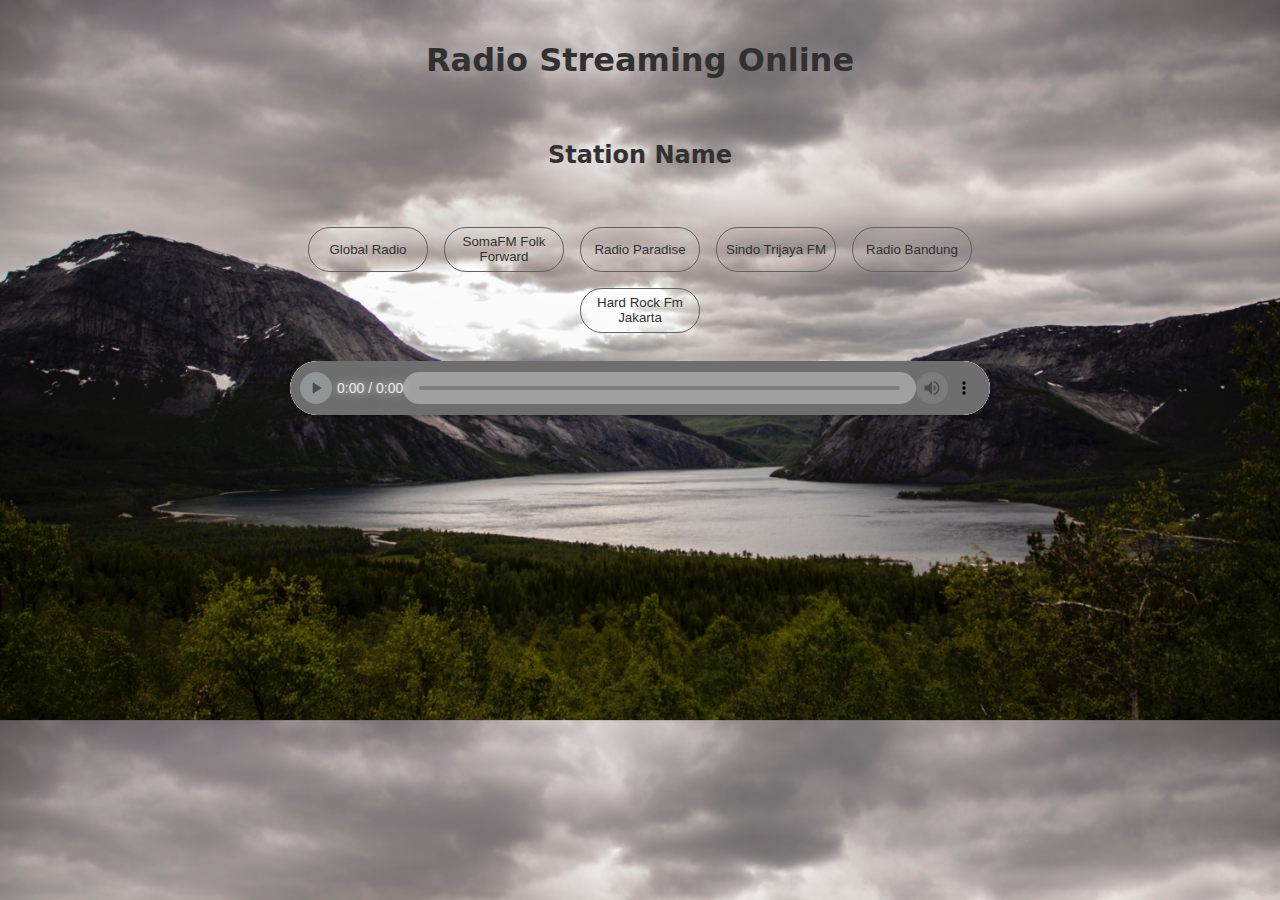
<file: index.html>
<!DOCTYPE html>
<html lang="en">
<head>
    <meta charset="UTF-8">
    <meta name="viewport" content="width=device-width, initial-scale=1.0">
    <title>Radio Streaming</title>
    <link rel="stylesheet" href="style.css">
</head>
<body>
    <div class="container">
        <h1 class="web-name">Radio Streaming Online</h1>
        <div class="station-info">
            <h2 id="station-name">Station Name</h2>
        </div>
        <div class="station-buttons">
            <button class="station-button" data-url="http://202.147.199.98/;stream.nsv" data-name="Global Radio">Global Radio</button>
            <button class="station-button" data-url="http://ice2.somafm.com/folkfwd-128-mp3" data-name="SomaFM Folk Forward">SomaFM Folk Forward</button>
            <button class="station-button" data-url="http://stream-dc1.radioparadise.com/aac-320" data-name="Radio Paradise">Radio Paradise</button>
            <button class="station-button" data-url="http://202.147.199.101:8000/;stream.nsv" data-name="Sindo Trijaya FM">Sindo Trijaya FM</button>
            <button class="station-button" data-url="http://45.64.97.211:1031/;stream.nsv" data-name="Radio Bandung">Radio Bandung</button>
            <button class="station-button" data-url="https://n08.radiojar.com/7csmg90fuqruv.mp3?rj-tok=AAABi2dVbDoAcMDoWEKuipJERw&rj-ttl=5" data-name="Hard Rock Fm Jakarta">Hard Rock Fm Jakarta</button>
        </div>
        <audio id="radio" controls autoplay>
            <source src="" type="audio/mpeg">
        </audio>
    </div>
    
</body>
<script src="script.js"></script>
</html>
</file>
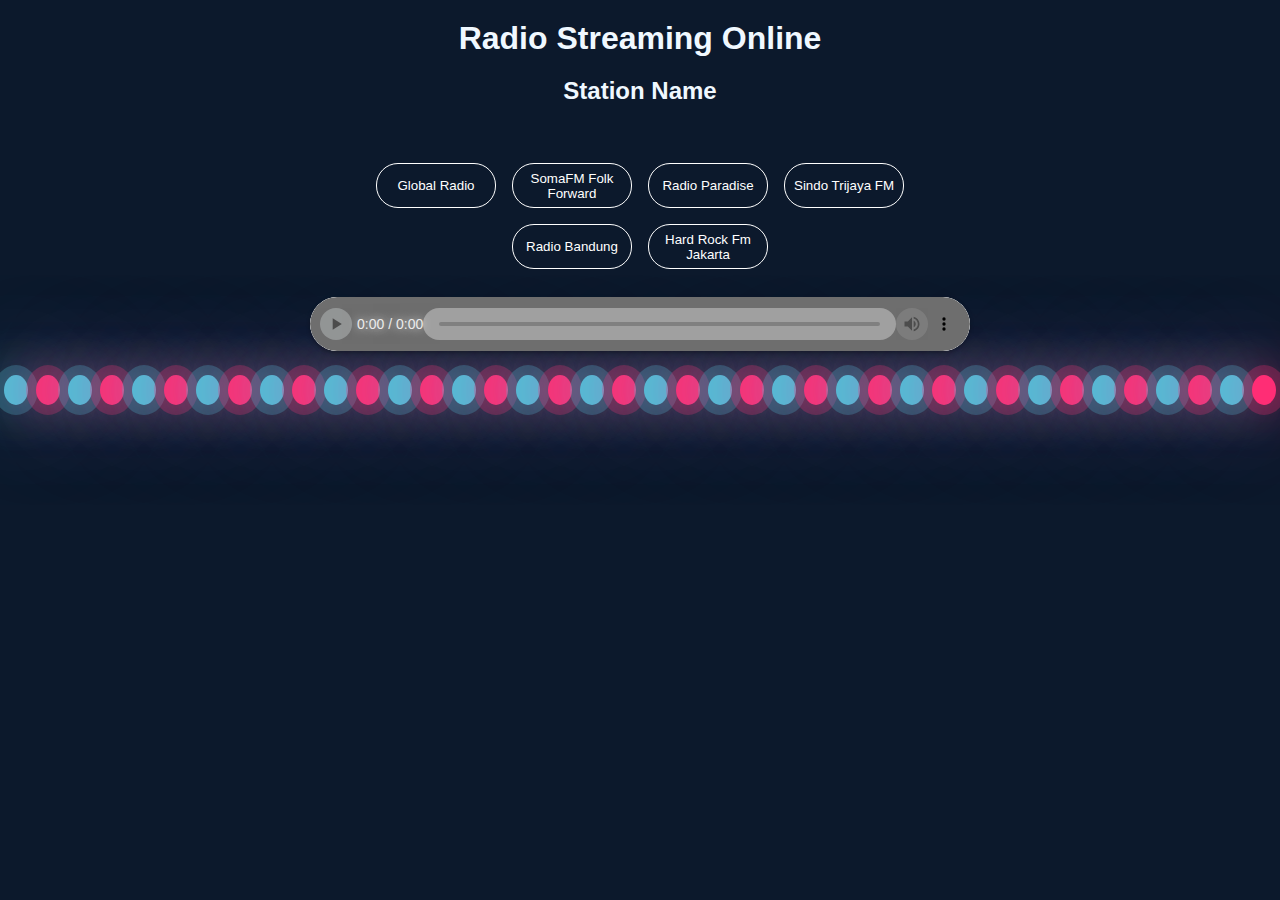
<file: radio/index.html>
<!DOCTYPE html>
<html lang="en">
<head>
    <meta charset="UTF-8">
    <title>Document</title>
    <link rel="stylesheet" href="style.css">
</head>
<body>
    <div class="container">
        <div class="radio-station">
            <h1 class="web-name">Radio Streaming Online</h1>

            <div class="station-info">
                <h2 id="station-name">Station Name</h2>
            </div>

            <div class="station-buttons">
                <button class="station-button" data-url="http://202.147.199.98/;stream.nsv" data-name="Global Radio">Global Radio</button>
                <button class="station-button" data-url="http://ice2.somafm.com/folkfwd-128-mp3" data-name="SomaFM Folk Forward">SomaFM Folk Forward</button>
                <button class="station-button" data-url="http://stream-dc1.radioparadise.com/aac-320" data-name="Radio Paradise">Radio Paradise</button>
                <button class="station-button" data-url="http://202.147.199.101:8000/;stream.nsv" data-name="Sindo Trijaya FM">Sindo Trijaya FM</button>
                <button class="station-button" data-url="http://45.64.97.211:1031/;stream.nsv" data-name="Radio Bandung">Radio Bandung</button>
                <button class="station-button" data-url="https://n08.radiojar.com/7csmg90fuqruv.mp3?rj-tok=AAABi2dVbDoAcMDoWEKuipJERw&rj-ttl=5" data-name="Hard Rock Fm Jakarta">Hard Rock Fm Jakarta</button>
            </div>

            <audio id="radio" controls autoplay>
                <source src="" type="audio/mpeg">
            </audio>
        </div>

        <div class="bubbles">
            <span style="--i:11;"></span>
            <span style="--i:12;"></span>
            <span style="--i:24;"></span>
            <span style="--i:10;"></span>
            <span style="--i:14;"></span>
            <span style="--i:23;"></span>
            <span style="--i:18;"></span>
            <span style="--i:16;"></span>
            <span style="--i:19;"></span>
            <span style="--i:20;"></span>
            <span style="--i:22;"></span>
            <span style="--i:25;"></span>
            <span style="--i:18;"></span>
            <span style="--i:21;"></span>
            <span style="--i:15;"></span>
            <span style="--i:13;"></span>
            <span style="--i:26;"></span>
            <span style="--i:17;"></span>
            <span style="--i:13;"></span>
            <span style="--i:19;"></span>
            <span style="--i:11;"></span>
            <span style="--i:12;"></span>
            <span style="--i:24;"></span>
            <span style="--i:10;"></span>
            <span style="--i:14;"></span>
            <span style="--i:23;"></span>
            <span style="--i:18;"></span>
            <span style="--i:16;"></span>
            <span style="--i:19;"></span>
            <span style="--i:20;"></span>
            <span style="--i:22;"></span>
            <span style="--i:25;"></span>
            <span style="--i:18;"></span>
            <span style="--i:21;"></span>
            <span style="--i:15;"></span>
            <span style="--i:13;"></span>
            <span style="--i:26;"></span>
            <span style="--i:17;"></span>
            <span style="--i:13;"></span>
            <span style="--i:19;"></span>
        </div>
    </div>

    <script src="script.js"></script>
</body>
</html>
</file>
<file: style.css>
body {
    font-family: system-ui;
    color: #313131;
    font-weight: bold;
    background-color: #f4f4f4;
    margin: 0;
    padding: 0;
    background: url('lake.jpg');
    background-size: cover;
}

.container {
    max-width: 700px;
    margin: 0 auto;
    padding: 20px;
}

.web-name{
    display: grid;
    place-items: center;
}

.station-info {
    padding: 20px;
    margin-bottom: 20px;
}

.station-info h2 {
    font-size: 24px;
    margin-bottom: 10px;
    display: flex;
    justify-content: center;
    align-items: center;
}

.station-info p {
    font-size: 16px;
    display: flex;
    justify-content: center;
    align-items: center;
}

.station-buttons {
    display: flex;
    flex-wrap: wrap;
    justify-content: center;
    margin-top: 20px;
}

.station-button {
    margin: 8px;
    width: 120px;
    height: 45px;
    background: transparent;
    border: 1px solid rgb(98, 98, 98);
    color: #313131;
    border-radius: 22px;
    cursor: pointer;
}

.station-button:hover {
    background-color: #848484;  
}

audio {
    width: 100%;
    margin-top: 20px;
    background-color: #fff;
    border-radius: 50px;
    box-shadow: 0 2px 4px rgba(0, 0, 0, 0.3);
}

audio::-webkit-media-controls-panel{
    background-color: rgb(110, 110, 110);
}
audio::-webkit-media-controls-play-button{
    background-color: rgb(233, 240, 242);
    border-radius: 50%;
}
audio::-webkit-media-controls-current-time-display{
    color: #ffffff;
}
audio::-webkit-media-controls-time-remaining-display{
    color: #ffffff;
}
audio::-webkit-media-controls-timeline{
    border-radius: 40px;
    background-color: rgb(160, 160, 160);
}
audio::-webkit-media-controls-volume-slider{
    background-color: rgb(160, 160, 160);
    border-radius: 50px;
    padding-left: 10px;
    padding-right: 10px;
}
audio::-webkit-media-controls-mute-button{
    background-color: rgb(160, 160, 160);
    border-radius: 50%;
}
</file>
<file: radio/style.css>
.radio-station {
    max-width: 700px;
    margin: 0 auto;
    padding: 20px;
    color: aliceblue;
    font-family: 'Source Sans Pro', sans-serif;
}

.web-name{
    display: grid;
    place-items: center;
}

.station-info {
    padding: 20px;
    margin-bottom: 20px;
}

.station-info h2 {
    font-size: 24px;
    margin-bottom: 10px;
    display: flex;
    justify-content: center;
    align-items: center;
}

.station-info p {
    font-size: 16px;
    display: flex;
    justify-content: center;
    align-items: center;
}

.station-buttons {
    display: flex;
    flex-wrap: wrap;
    justify-content: center;
    margin-top: 20px;
}

.station-button {
    margin: 8px;
    width: 120px;
    height: 45px;
    background: transparent;
    border: 1px solid rgb(255, 255, 255);
    color: #ffffff;
    border-radius: 22px;
    cursor: pointer;
}

.station-button:hover {
    background-color: #848484;  
}

/*audio*/

audio {
    width: 100%;
    margin-top: 20px;
    background-color: #fff;
    border-radius: 50px;
    box-shadow: 0 2px 4px rgba(0, 0, 0, 0.3);
}

audio::-webkit-media-controls-panel{
    background-color: rgb(110, 110, 110);
}
audio::-webkit-media-controls-play-button{
    background-color: rgb(233, 240, 242);
    border-radius: 50%;
}
audio::-webkit-media-controls-current-time-display{
    color: #ffffff;
}
audio::-webkit-media-controls-time-remaining-display{
    color: #ffffff;
}
audio::-webkit-media-controls-timeline{
    border-radius: 40px;
    background-color: rgb(160, 160, 160);
}
audio::-webkit-media-controls-volume-slider{
    background-color: rgb(160, 160, 160);
    border-radius: 50px;
    padding-left: 10px;
    padding-right: 10px;
}
audio::-webkit-media-controls-mute-button{
    background-color: rgb(160, 160, 160);
    border-radius: 50%;
}

/*bg*/

* {
    margin: 0;
    padding: 0;
    box-sizing: border-box;
}

body {
    min-height: 100vh;
    background: #0c192c;
}

.container {
    position: relative;
    width: 100%;
    height: 100vh;
    overflow: hidden;
}

.bubbles {
    position: relative;
    display: flex;
    z-index: -100;
}

.bubbles span {
    position: relative;
    width: 30px;
    height: 30px;
    background: #4fc3dc;
    margin: 0 4px;
    border-radius: 50%;
    box-shadow: 0 0 0 10px #4fc3dc44,
    0 0 50px #4fc3dc,
    0 0 100px #4fc3dc;
    animation: animate 15s linear infinite;
    animation-duration: calc(150s / var(--i));
}

.bubbles span:nth-child(even) {
    background: #ff2d75;
    box-shadow: 0 0 0 10px #ff2d7544,
    0 0 50px #ff2d75,
    0 0 100px #ff2d75;
}

@keyframes animate {
    0%
    {
        transform:  translateY(100vh) scale(0);
    }

    100%
    {
        transform: translateY(-10vh) scale(1);
    }
}
</file>
